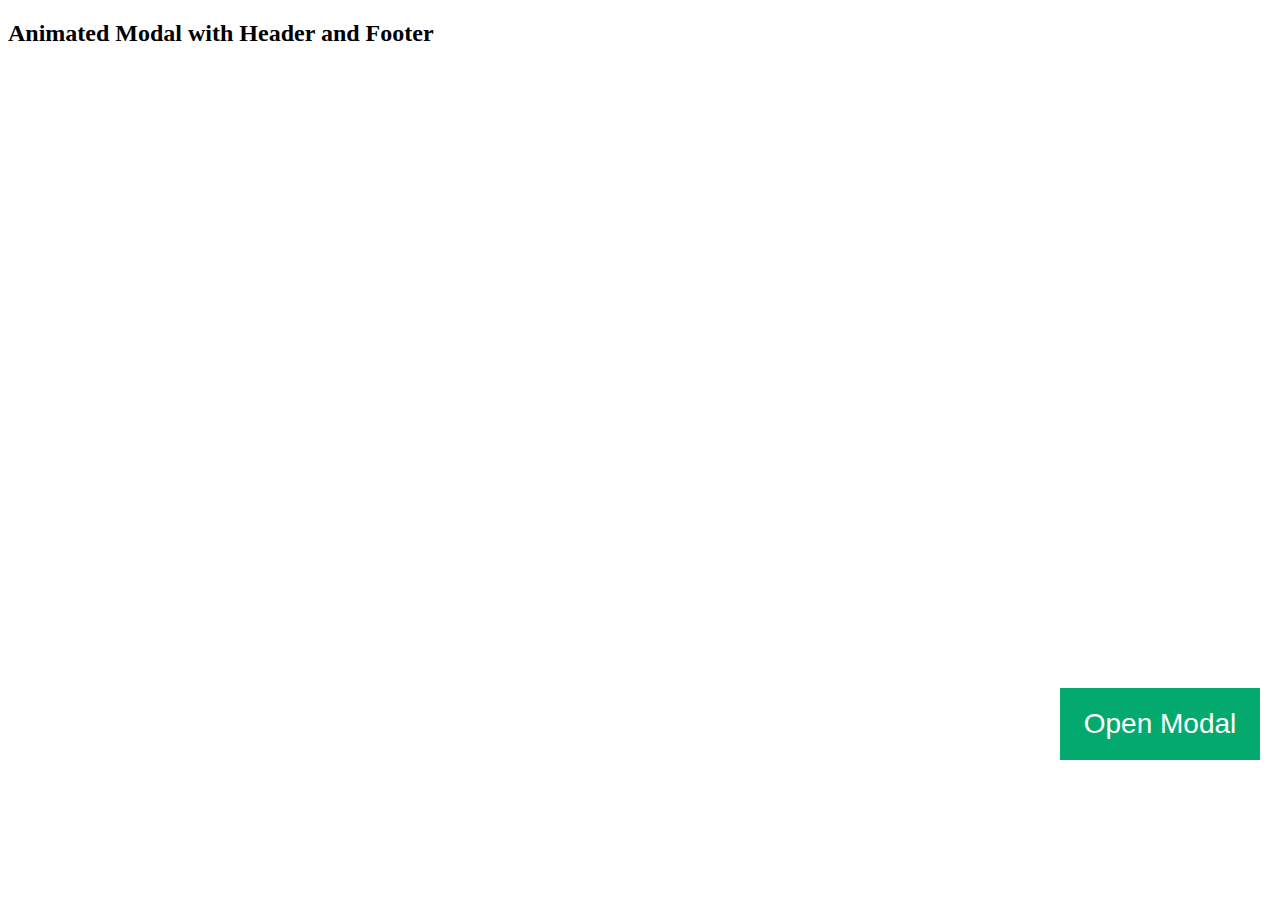
<file: prueba animation/modal.html>
<!DOCTYPE html>
<html lang="en">
<head>
    <meta charset="UTF-8">
    <meta name="viewport" content="width=device-width, initial-scale=1.0">
    <title>Document</title>
    <link rel="stylesheet" href="./css/modal.css">
</head>
<body>

    <!-- Trigger/Open The Modal -->
<!-- <button id="myBtn">Open Modal</button> -->

<!-- The Modal -->
<!-- <div id="myModal" class="modal"> -->

  <!-- Modal content -->
  <!-- <div class="modal-content">
    <span class="close">&times;</span>
    <p>Some text in the Modal..</p>
  </div>

</div>  -->

<h2>Animated Modal with Header and Footer</h2>

<!-- Trigger/Open The Modal -->
<button id="myBtn">Open Modal</button>

<!-- The Modal -->
<div id="myModal" class="modal">

  <!-- Modal content -->
  <div class="modal-content">
    <div class="modal-header">
      <span class="close">&times;</span>
      <h2>Modal Header</h2>
    </div>
    <div class="modal-body">
      <p>Some text in the Modal Body</p>
      <p>Some other text...</p>
    </div>
    <div class="modal-footer">
      <h3>Modal Footer</h3>
    </div>
  </div>

</div>



    <script src="./js/modal.js"></script>
    
</body>
</html>
</file>
<file: prueba animation/css/modal.css>
/* The Modal (background) */
.modal {
    display: none; /* Hidden by default */
    position: fixed; /* Stay in place */
    z-index: 1; /* Sit on top */
    padding-top: 100px; /* Location of the box */
    left: 0;
    top: 0;
    width: 100%; /* Full width */
    height: 100%; /* Full height */
    overflow: auto; /* Enable scroll if needed */
   /*  background-color: rgb(0,0,0); */ /* Fallback color */ 
   /*  background-color: rgba(0,0,0,0.4); */ /* Black w/ opacity */
  }
  
  /* Modal Content */
  .modal-content {
    position: relative;
    background-color: #fefefe;
    margin: auto;
    padding: 0;
    border: 1px solid #888;
    width: 20%;
    height: 40%;
    box-shadow: 0 4px 8px 0 rgba(0,0,0,0.2),0 6px 20px 0 rgba(0,0,0,0.19);
    -webkit-animation-name: animatetop;
    -webkit-animation-duration: 0.4s;
    animation-name: animatetop;
    animation-duration: 0.4s
  }
  
  /* Add Animation */
  @-webkit-keyframes animatetop {
    from {top:-300px; opacity:0} 
    to {top:0; opacity:1}
  }
  
  @keyframes animatetop {
    from {top:-300px; opacity:0}
    to {top:0; opacity:1}
  }
  
  /* The Close Button */
  .close {
    color: white;
    float: right;
    font-size: 28px;
    font-weight: bold;
  }
  
  .close:hover,
  .close:focus {
    color: #000;
    text-decoration: none;
    cursor: pointer;
  }
  
  .modal-header {
    padding: 2px 16px;
    background-color: #5cb85c;
    color: white;
  }
  
  .modal-body {padding: 2px 16px;}
  
  .modal-footer {
    padding: 2px 16px;
    background-color: #5cb85c;
    color: white;
    margin: 87px 0px 0px 0px;
  }

#myBtn{
    position: absolute;
    bottom: 140px;
    right: 20px;
    background-color: #04AA6D;
  border: none;
  font-size: 28px;
  color: #FFFFFF;
  padding: 20px;
  width: 200px;
  text-align: center;
  transition-duration: 0.4s;
  text-decoration: none;
  overflow: hidden;
  cursor: pointer;
}  

#myBtn:after {
    content: "";
    background: #f1f1f1;
    display: block;
    position: absolute;
    padding-top: 300%;
    padding-left: 350%;
    margin-left: -20px !important;
    margin-top: -120%;
    opacity: 0;
    transition: all 0.8s
  }
  
  #myBtn:active:after {
    padding: 0;
    margin: 0;
    opacity: 1;
    transition: 0s
  }
</file>
